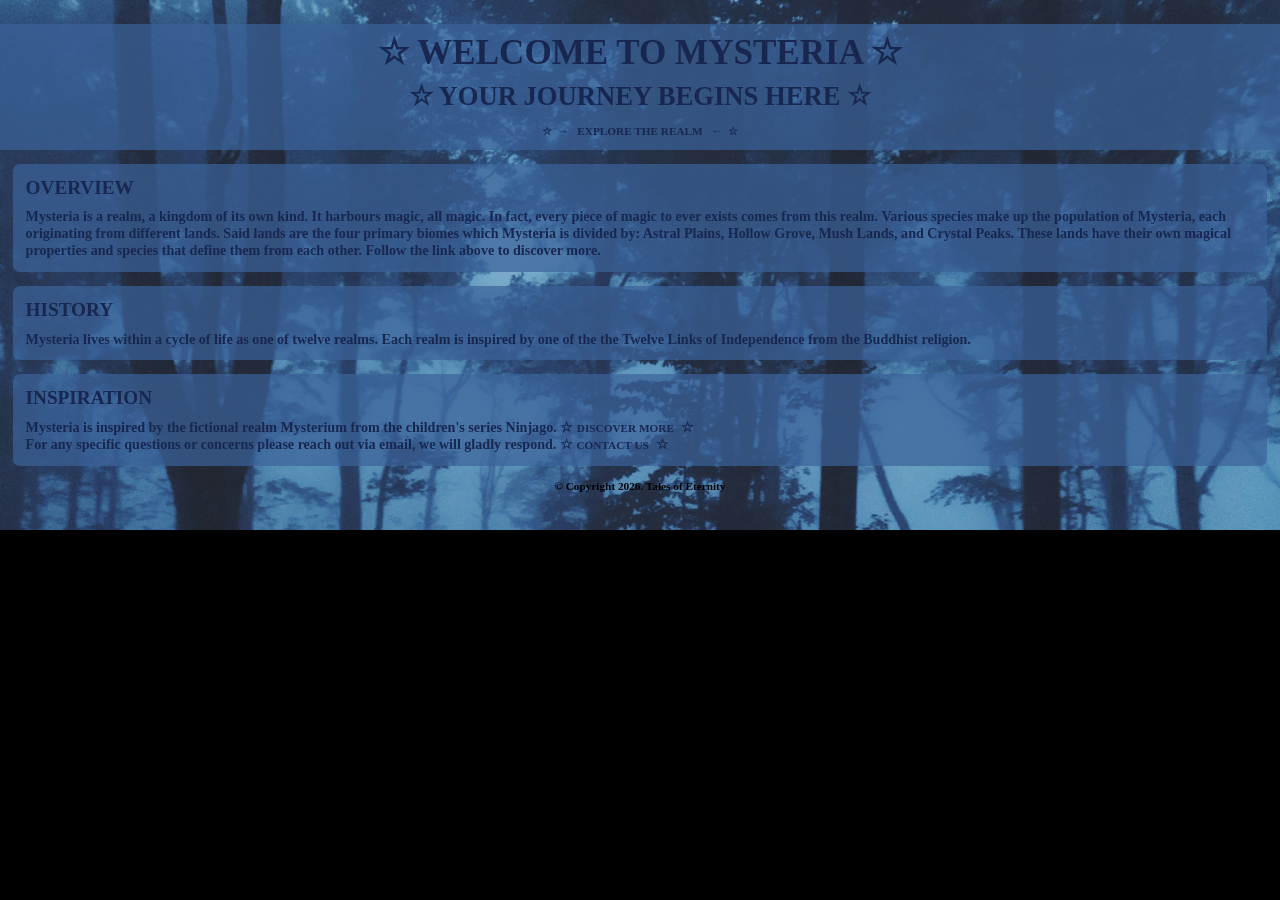
<file: index.html>
<!doctype html>
<html>
<head>
<meta charset="utf-8">
<title>Welcome to Mysteria | Home</title>
<link href="style.css" rel="stylesheet" type="text/css"><br>
<meta name="viewport" content="width=device-width, intial-scale=1">
<meta name="Description" content="an example of a multi-page student website containing background images, headings and external links">
<meta name="Keywords" content="student, practice, website, loearning, education, data, coding, amateur, programming, computers, creativity">
<meta name="author" content="Erin Bell">
</head>
	<!--title-->
<body><br>
<header>
	<h1>&star; Welcome to Mysteria &star;</h1>
	<!--page link-->
	<h3>&star; Your Journey Begins Here &star; </h3><br>
<nav>
<li>
	<a href="page 1.html"> &star;&nbsp; &rarr; &nbsp; EXPLORE THE REALM &nbsp; &larr; &nbsp;&star;</a>
</li>
</nav>
</header>
	<!--main content-->
<article class="item">
	<h2>Overview</h2>
	<p>Mysteria is a realm, a kingdom of its own kind. It harbours magic, all magic. In fact, every piece of magic to ever exists comes from this realm. Various species make up the population of Mysteria, each originating from different lands. Said lands are the four primary biomes which Mysteria is divided by: Astral Plains, Hollow Grove, Mush Lands, and Crystal Peaks. These lands have their own magical properties and species that define them from each other. Follow the link above to discover more.</p>
</article>
<article class="item">
	<h2>History</h2>
	<p>Mysteria lives within a cycle of life as one of twelve realms. Each realm is inspired by one of the the Twelve Links of Independence from the Buddhist religion.</p>
</article>
<article class="item">
	<h2>Inspiration</h2>
	<nav><p>Mysteria is inspired by the fictional realm Mysterium from the children's series Ninjago.
	&star;<a href="https://ninjago.fandom.com/wiki/Mysterium">DISCOVER MORE</a> &star;</p></nav>
	<nav><p>For any specific questions or concerns please reach out via email, we will gladly respond.
	&star;<a href="mailto:talesofeternity@gmail.com">CONTACT US</a> &star;</p></nav>
</article>
	<!--copywrite and end-->
<footer><h4>&copy; Copyright 2026. Tales of Eternity</h4></footer>
</body>
</html>
</file>
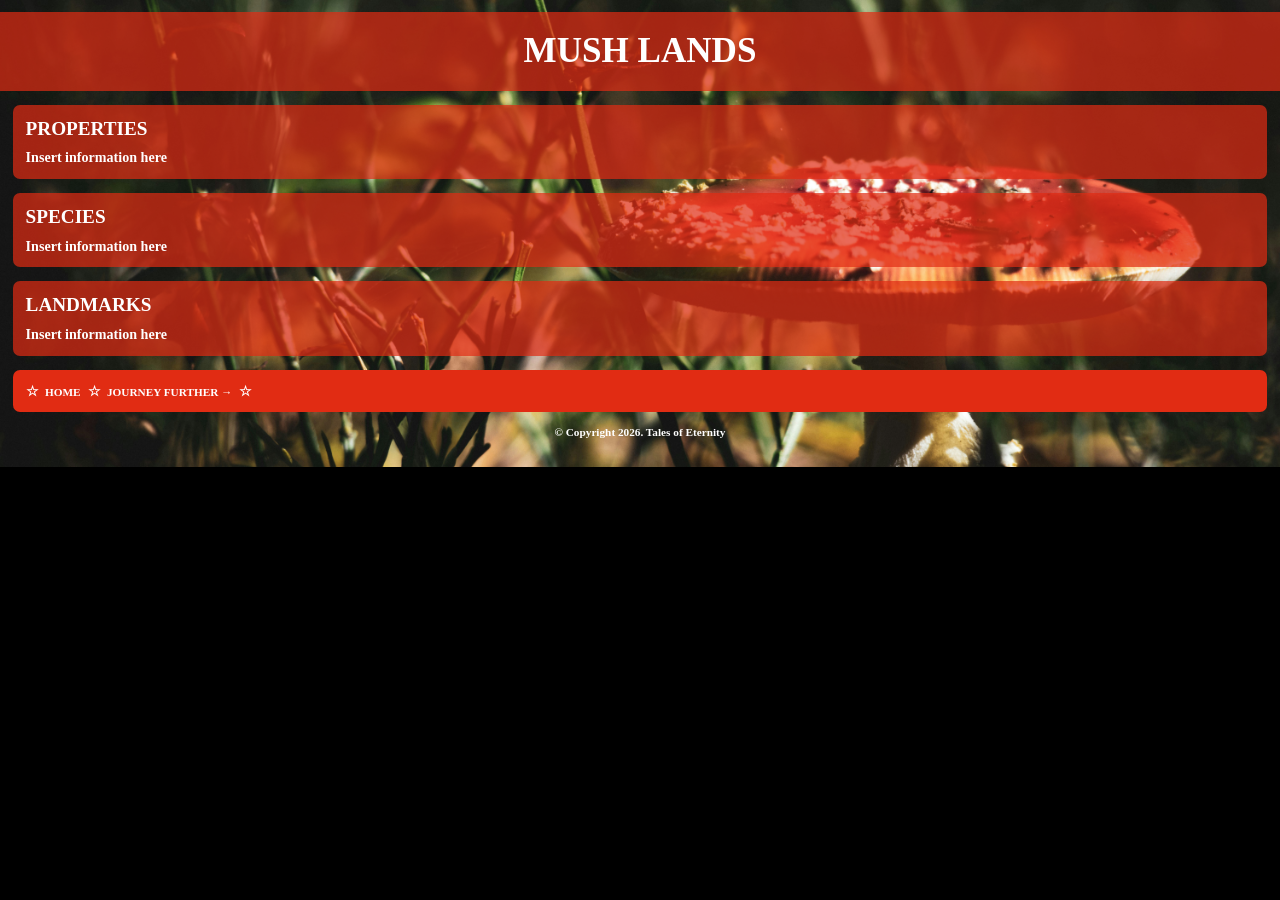
<file: page 1.html>
<!doctype html>
<html>
<head>
<meta charset="utf-8">
<title>Welcome to Mysteria | Mush Lands</title>
<link href="style 1.css" rel="stylesheet" type="text/css">
<meta name="viewport" content="width=device-width, intial-scale=1">
</head>
<body><br>
	<!--title-->
<header><br>
	<h1>MUSH LANDS</h1>
</header>
	<!--main content-->
<article class="item">
	<h2>Properties</h2>
	<p>Insert information here</p>
</article>
<article class="item">
	<h2>Species</h2>
	<p>Insert information here</p>
</article>
<article class="item">
	<h2>Landmarks</h2>
	<p>Insert information here</p>
</article>
	<!--page links-->
<center>	
<nav>
<li>
	<p>&star;<a href="index.html"> home</a>
	&star;<a href="page 2.html"> journey further &rarr;</a> &star;</p>
</li>
</nav>
</center>
	<!--copywrite and end-->
<footer><h4>&copy; Copyright 2026. Tales of Eternity</h4></footer>
</body>
</html>
</file>
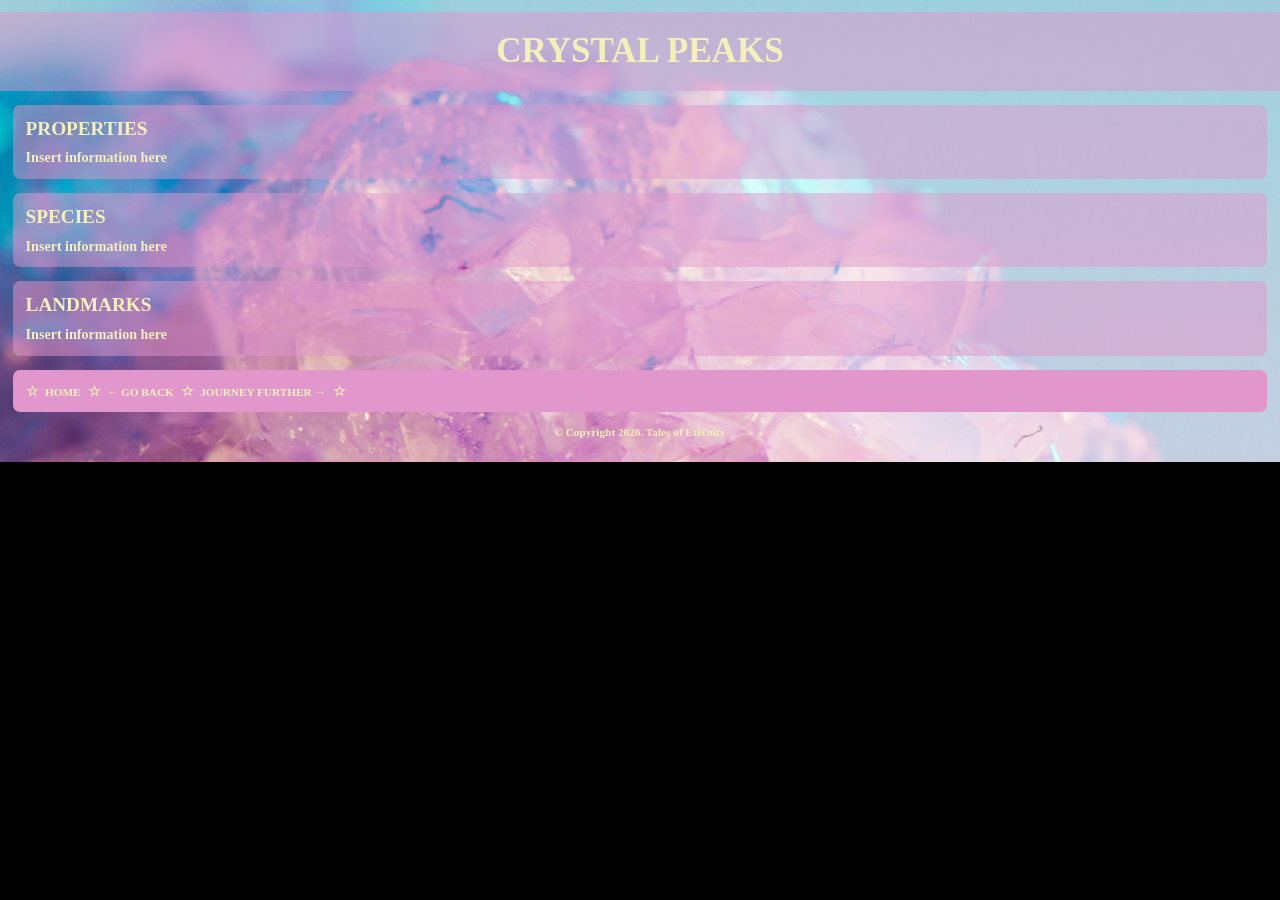
<file: page 2.html>
<!doctype html>
<html>
<head>
<meta charset="utf-8">
<title>Welcome to Mysteria | Crystal Peaks</title>
<link href="style 2.css" rel="stylesheet" type="text/css">
<meta name="viewport" content="width=device-width, intial-scale=1">
</head>
<body><br>
	<!--title-->
<header><br>
	<h1>CRYSTAL PEAKS</h1>
</header>
	<!--main content-->
<article class="item">
	<h2>Properties</h2>
	<p>Insert information here</p>
</article>
<article class="item">
	<h2>Species</h2>
	<p>Insert information here</p>
</article>
<article class="item">
	<h2>Landmarks</h2>
	<p>Insert information here</p>
</article>
	<!--page links-->
<center>	
<nav>
<li>
	<p>&star;<a href="index.html"> home</a>
	&star;<a href="page 1.html"> &larr; go back</a>
	&star;<a href="page 3.html"> journey further &rarr;</a> &star;</p>
</li>
</nav>
</center>
	<!--copywrite and end-->
<footer><h4>&copy; Copyright 2026. Tales of Eternity</h4></footer>
</body>
</html>
</file>
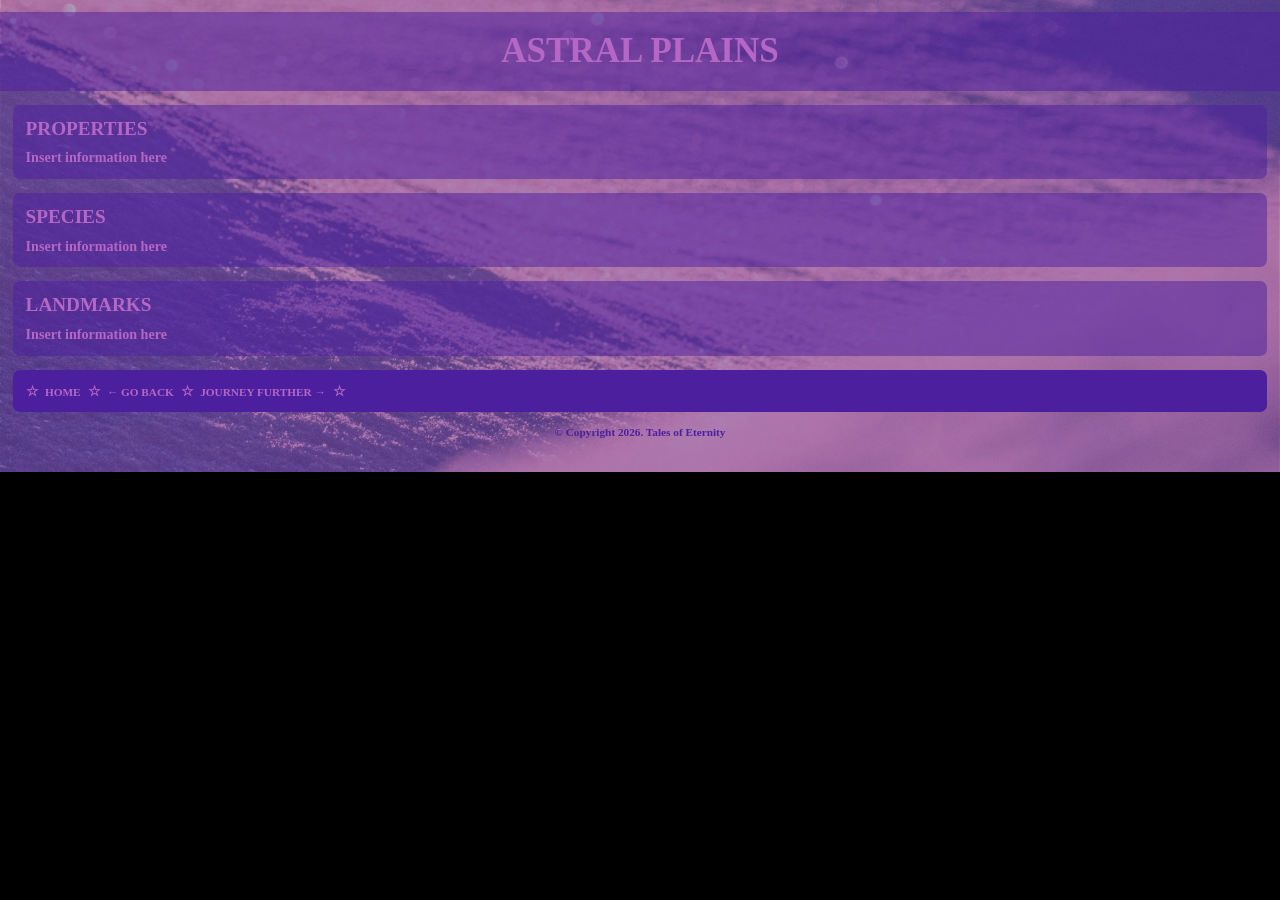
<file: page 3.html>
<!doctype html>
<html>
<head>
<meta charset="utf-8">
<title>Welcome to Mysteria | Astral Plains</title>
<link href="style 3.css" rel="stylesheet" type="text/css">
<meta name="viewport" content="width=device-width, intial-scale=1">
</head>
<body><br>
	<!--title-->
<header><br>
	<h1>ASTRAL PLAINS</h1>
</header>
	<!--main content-->
<article class="item">
	<h2>Properties</h2>
	<p>Insert information here</p>
</article>
<article class="item">
	<h2>Species</h2>
	<p>Insert information here</p>
</article>
<article class="item">
	<h2>Landmarks</h2>
	<p>Insert information here</p>
</article>
	<!--page links-->
<center>	
<nav>
<li>
	<p>&star;<a href="index.html"> home</a>
	&star;<a href="page 2.html"> &larr; go back</a>
	&star;<a href="page 4.html"> journey further &rarr;</a> &star;</p>
</li>
</nav>
</center>
<!--copywrite and end-->
<footer><h4>&copy; Copyright 2026. Tales of Eternity</h4></footer>
</body>
</html>
</file>
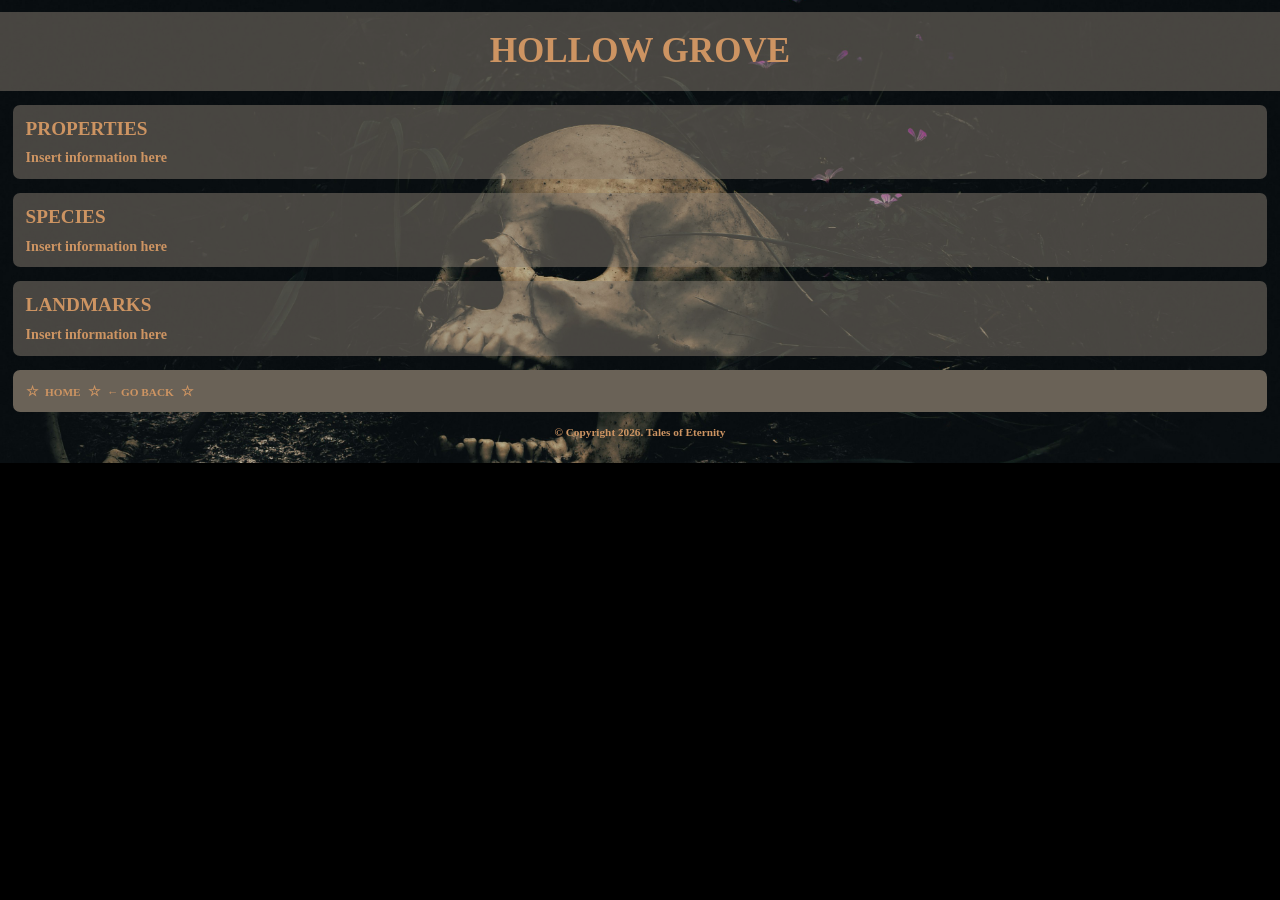
<file: page 4.html>
<!doctype html>
<html>
<head>
<meta charset="utf-8">
<title>Welcome to Mysteria | Hollow Hills</title>
<link href="style 4.css" rel="stylesheet" type="text/css">
<meta name="viewport" content="width=device-width, intial-scale=1">
</head>
<body><br>
	<!--title-->
<header><br>
	<h1>HOLLOW GROVE</h1>
</header>
	<!--main content-->
<article class="item">
	<h2>Properties</h2>
	<p>Insert information here</p>
</article>
<article class="item">
	<h2>Species</h2>
	<p>Insert information here</p>
</article>
<article class="item">
	<h2>Landmarks</h2>
	<p>Insert information here</p>
</article>
	<!--page links-->
<center>	
<nav>
<li>
	<p>&star;<a href="index.html"> home</a>
	&star;<a href="page 3.html"> &larr; go back</a> &star;</p>
</li>
</nav>
</center>
	<!--copywrite and end-->
<footer><h4>&copy; Copyright 2026. Tales of Eternity</h4></footer>
</body>
</html>
</file>
<file: style.css>
/*OVERALL STRUCTURE*/
*	{margin:0;
	box-sizing:border-box;
	font-size:0.88vw;}

/*IMAGES*/
img,
iframe
	{max-width:100%;
	height:auto;
/*so that aspect ratio is kept even if height is declared in markup*/
	border:0;}
/*stops a border if the image is inside a link*/

/*STRUCTURE*/
.item
	{background-color:rgba(59,99,154,0.70);
	padding:1vw;
	margin:1vw;
	margin-bottom:1.1vw;
	margin-top:1.1vw;
	border-radius:0.55vw;}
header
	{text-align:center;
	background-color:rgba(59,99,154,0.70);
	padding-bottom:1vw;}
footer
	{text-align:center;
	padding-bottom:1vw}
center
	{background-color:rgba(59,99,154,1.0);
	padding:1vw;
	margin:1vw;
	margin-bottom:1.1vw;
	margin-top:1.1vw;
	border-radius:0.55vw;
	text-align:left}

/*BACKGROUND*/
body
	{background-color:black;
	background-image:url("index background.jpg");
	background-repeat:no-repeat;
	background-size:cover;}

/*TYOPGRAPHY*/
h1
	{color:#182750;
	font-family:'georgia', fantasy;
	font-weight:bold;
	font-size:2.74vw;
	text-transform:uppercase;
	text-align:center;
	padding:0.55vw;}
h2
	{color:#182750;
	font-family:'georgia',fantasy;
	font-weight:bold;
	font-size:1.5vw;
	text-transform:uppercase;
	text-align:left;
	padding-bottom:0.75vw;}
h3
	{color:#182750;
	font-family:'georgia', fantasy;
	font-weight:bold;
	font-size:2.08vw;
	text-transform:uppercase;
	text-align:center;}
h4
	{color:#000000;
	font-family:'georgia', fantasy;
	font-weight:bold;
	font-size:0.88vw;
	text-transform:inherit;
	text-align:center;}
p
	{color:#182750;
	font-family:'geogia';
	font-weight:bold;
	font-size: 1.1vw;
	text-transform:inherit;
	text-align:left;}


/*NAVIGATION*/
nav li
	{display:inline-block;}
nav a
	{color:#182750;
	font-family:'georgia', fantasy;
	font-weight:bold;
	font-size:0.88vw;
	text-transform:uppercase;
	text-decoration:none;
	text-align:center;
	padding:0.275vw;}
nav a:hover
	{color:#15F2E1;}
</file>
<file: style 1.css>
/*OVERALL STRUCTURE*/
*	{margin:0;
	box-sizing:border-box;
	font-size:0.88vw;}

/*IMAGES*/
img,
iframe
	{max-width:100%;
	height:auto;
/*so that aspect ratio is kept even if height is declared in markup*/
	border:0;}
/*stops a border if the image is inside a link*/

/*STRUCTURE*/
.item
	{background-color:rgba(225,44,19,0.70);
	padding:1vw;
	margin:1vw;
	margin-bottom:1.1vw;
	margin-top:1.1vw;
	border-radius:0.55vw;}
header
	{text-align:center;
	background-color:rgba(225,44,19,0.70);
	padding-bottom:1vw;}
footer
	{text-align:center;
	padding-bottom:1vw}
center
	{background-color:rgba(225,44,19,1.0);
	padding:1vw;
	margin:1vw;
	margin-bottom:1.1vw;
	margin-top:1.1vw;
	border-radius:0.55vw;
	text-align:left}

/*BACKGROUND*/
body
	{background-color:black;
	background-image:url("background 1.jpg");
	background-repeat:no-repeat;
	background-size:cover;}

/*TYOPGRAPHY*/
h1
	{color:#FFFFFF;
	font-family:'georgia', fantasy;
	font-weight:bold;
	font-size:2.74vw;
	text-transform:uppercase;
	text-align:center;
	padding:0.55vw;}
h2
	{color:#FFFFFF;
	font-family:'georgia',fantasy;
	font-weight:bold;
	font-size:1.5vw;
	text-transform:uppercase;
	text-align:left;
	padding-bottom:0.75vw;}
h3
	{color:#FFFFFF;
	font-family:'georgia', fantasy;
	font-weight:bold;
	font-size:2.08vw;
	text-transform:uppercase;
	text-align:center;}
h4
	{color:#FFFFFF;
	font-family:'georgia', fantasy;
	font-weight:bold;
	font-size:0.88vw;
	text-transform:inherit;
	text-align:center;}
p
	{color:#FFFFFF;
	font-family:'geogia';
	font-weight:bold;
	font-size:1.1vw;
	text-transform:inherit;
	text-align:left;}

/*NAVIGATION*/
nav li
	{display:inline-block;}
nav a
	{color:#FFFFFF;
	font-family:'georgia', fantasy;
	font-weight:bold;
	font-size:0.88vw;
	text-transform:uppercase;
	text-decoration:none;
	text-align:center;
	padding:0.275vw;}
nav a:hover
	{color:#15F2E1;}
</file>
<file: style 2.css>
/*OVERALL STRUCTURE*/
*	{margin:0;
	box-sizing:border-box;
	font-size:0.88vw;}

/*IMAGES*/
img,
iframe
	{max-width:100%;
	height:auto;
/*so that aspect ratio is kept even if height is declared in markup*/
	border:0;}
/*stops a border if the image is inside a link*/

/*STRUCTURE*/
.item
	{background-color:rgba(225,151,203,0.50);
	padding:1vw;
	margin:1vw;
	margin-bottom:1.1vw;
	margin-top:1.1vw;
	border-radius:0.55vw;}
header
	{text-align:center;
	background-color:rgba(225,151,203,0.50);
	padding-bottom:1vw;}
footer
	{text-align:center;
	padding-bottom:1vw}
center
	{background-color:rgba(225,151,203,1.0);
	padding:1vw;
	margin:1vw;
	margin-bottom:1.1vw;
	margin-top:1.1vw;
	border-radius:0.55vw;
	text-align:left}

/*BACKGROUND*/
body
	{background-color:black;
	background-image:url("background 2.jpg");
	background-repeat:no-repeat;
	background-size:cover;}

/*TYOPGRAPHY*/
h1
	{color:#F4EFBB;
	font-family:'georgia', fantasy;
	font-weight:bold;
	font-size:2.74vw;
	text-transform:uppercase;
	text-align:center;
	padding:0.55vw;}
h2
	{color:#F4EFBB;
	font-family:'georgia',fantasy;
	font-weight:bold;
	font-size:1.5vw;
	text-transform:uppercase;
	text-align:left;
	padding-bottom:0.75vw;}
h3
	{color:#F4EFBB;
	font-family:'georgia', fantasy;
	font-weight:bold;
	font-size:2.08vw;
	text-transform:uppercase;
	text-align:center;}
h4
	{color:#F4EFBB;
	font-family:'georgia', fantasy;
	font-weight:bold;
	font-size:0.88vw;
	text-transform:inherit;
	text-align:center;}
p
	{color:#F4EFBB;
	font-family:'geogia';
	font-weight:bold;
	font-size:1.1vw;
	text-transform:inherit;
	text-align:left;}

/*NAVIGATION*/
nav li
	{display:inline-block;}
nav a
	{color:#F4EFBB;
	font-family:'georgia', fantasy;
	font-weight:bold;
	font-size:0.88vw;
	text-transform:uppercase;
	text-decoration:none;
	text-align:center;
	padding:0.275vw;}
nav a:hover
	{color:#15F2E1;}
</file>
<file: style 3.css>
/*OVERALL STRUCTURE*/
*	{margin:0;
	box-sizing:border-box;
	font-size:0.88vw;}

/*IMAGES*/
img,
iframe
	{max-width:100%;
	height:auto;
/*so that aspect ratio is kept even if height is declared in markup*/
	border:0;}
/*stops a border if the image is inside a link*/

/*STRUCTURE*/
.item
	{background-color:rgba(76,31,159,0.50);
	padding:1vw;
	margin:1vw;
	margin-bottom:1.1vw;
	margin-top:1.1vw;
	border-radius:0.55vw;}
header
	{text-align:center;
	background-color:rgba(76,31,159,0.50);
	padding-bottom:1vw;}
footer
	{text-align:center;
	padding-bottom:1vw}
center
	{background-color:rgba(76,31,159,1.0);
	padding:1vw;
	margin:1vw;
	margin-bottom:1.1vw;
	margin-top:1.1vw;
	border-radius:0.55vw;
	text-align:left}

/*BACKGROUND*/
body
	{background-color:black;
	background-image:url("background 3.jpg");
	background-repeat:no-repeat;
	background-size:cover;}

/*TYOPGRAPHY*/
h1
	{color:#B667C5;
	font-family:'georgia', fantasy;
	font-weight:bold;
	font-size:2.74vw;
	text-transform:uppercase;
	text-align:center;
	padding:0.55vw;}
h2
	{color:#B667C5;
	font-family:'georgia',fantasy;
	font-weight:bold;
	font-size:1.5vw;
	text-transform:uppercase;
	text-align:left;
	padding-bottom:0.75vw;}
h3
	{color:#B667C5;
	font-family:'georgia', fantasy;
	font-weight:bold;
	font-size:2.08vw;
	text-transform:uppercase;
	text-align:center;}
h4
	{color:#4C1F9F;
	font-family:'georgia', fantasy;
	font-weight:bold;
	font-size:0.88vw;
	text-transform:inherit;
	text-align:center;}
p
	{color:#B667C5;
	font-family:'geogia';
	font-weight:bold;
	font-size:1.1vw;
	text-transform:inherit;
	text-align:left;}

/*NAVIGATION*/
nav li
	{display:inline-block;}
nav a
	{color:#B667C5;
	font-family:'georgia', fantasy;
	font-weight:bold;
	font-size:0.88vw;
	text-transform:uppercase;
	text-decoration:none;
	text-align:center;
	padding:0.275vw;}
nav a:hover
	{color:#15F2E1;}
</file>
<file: style 4.css>
/*OVERALL STRUCTURE*/
*	{margin:0;
	box-sizing:border-box;
	font-size:0.88vw;}

/*IMAGES*/
img,
iframe
	{max-width:100%;
	height:auto;
/*so that aspect ratio is kept even if height is declared in markup*/
	border:0;}
/*stops a border if the image is inside a link*/

/*STRUCTURE*/
.item
	{background-color:rgba(136,127,114,0.50);
	padding:1vw;
	margin:1vw;
	margin-bottom:1.1vw;
	margin-top:1.1vw;
	border-radius:0.55vw;}
header
	{text-align:center;
	background-color:rgba(136,127,114,0.50);
	padding-bottom:1vw;}
footer
	{text-align:center;
	padding-bottom:1vw}
center
	{background-color:rgba(106,98,87,1.00);
	padding:1vw;
	margin:1vw;
	margin-bottom:1.1vw;
	margin-top:1.1vw;
	border-radius:0.55vw;
	text-align:left}

/*BACKGROUND*/
body
	{background-color:black;
	background-image:url("background 4.jpg");
	background-repeat:no-repeat;
	background-size:cover;}

/*TYOPGRAPHY*/
h1
	{color:#CD9462;
	font-family:'georgia', fantasy;
	font-weight:bold;
	font-size:2.74vw;
	text-transform:uppercase;
	text-align:center;
	padding:0.55vw;}
h2
	{color:#CD9462;
	font-family:'georgia',fantasy;
	font-weight:bold;
	font-size:1.5vw;
	text-transform:uppercase;
	text-align:left;
	padding-bottom:0.75vw;}
h3
	{color:#CD9462;
	font-family:'georgia', fantasy;
	font-weight:bold;
	font-size:2.08vw;
	text-transform:uppercase;
	text-align:center;}
h4
	{color:#CD9462;
	font-family:'georgia', fantasy;
	font-weight:bold;
	font-size:0.88vw;
	text-transform:inherit;
	text-align:center;}
p
	{color:#CD9462;
	font-family:'geogia';
	font-weight:bold;
	font-size:1.1vw;
	text-transform:inherit;
	text-align:left;}

/*NAVIGATION*/
nav li
	{display:inline-block;}
nav a
	{color:#CD9462;
	font-family:'georgia', fantasy;
	font-weight:bold;
	font-size:0.88vw;
	text-transform:uppercase;
	text-decoration:none;
	text-align:center;
	padding:0.275vw;}
nav a:hover
	{color:#15F2E1;}
</file>
